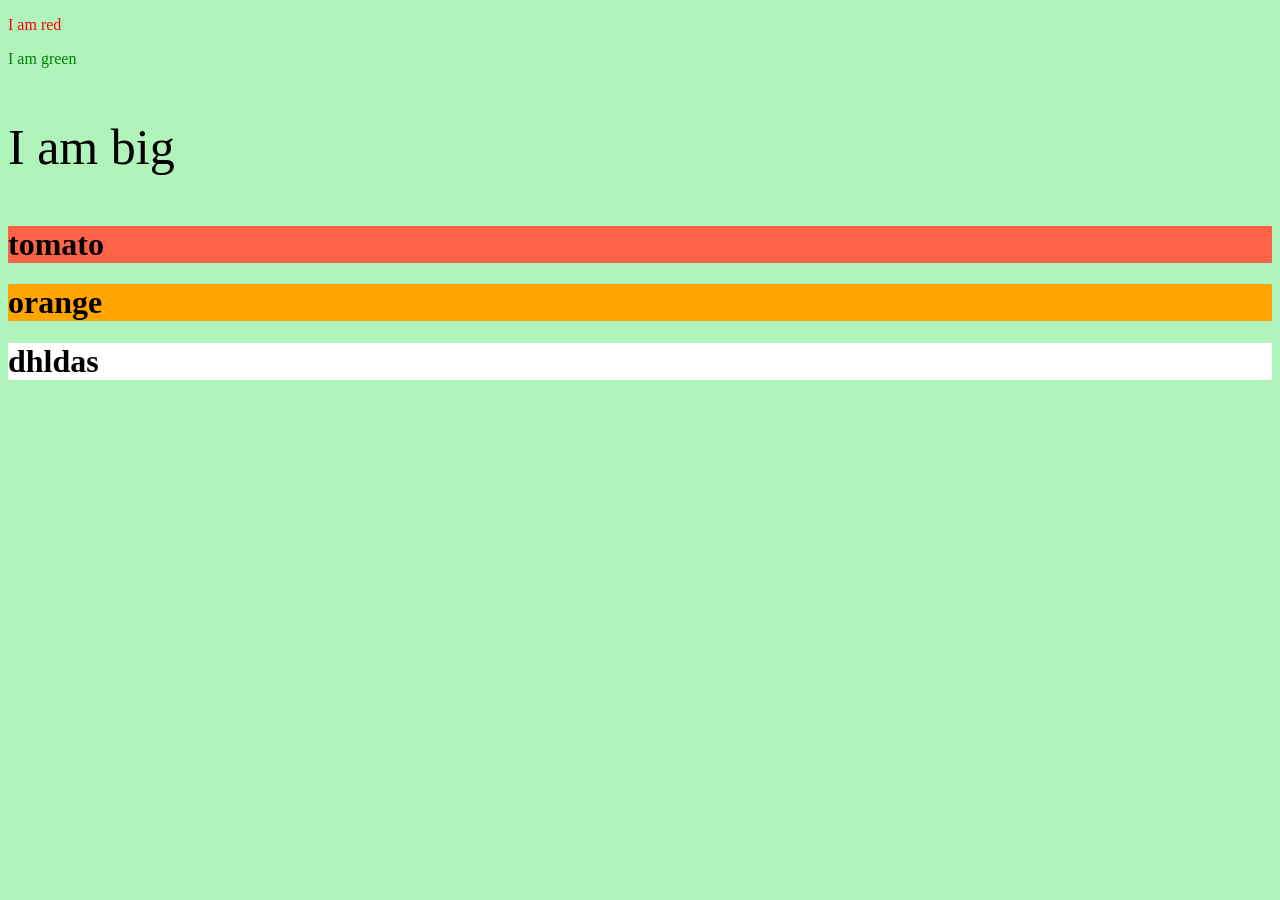
<file: 02index.html>
<!DOCTYPE html>
<html lang= "en-US">


<body style="background-color: rgb(176, 243, 187);">
<p style="color:red;">I am red</p>
<p style="color:green;">I am green</p>
<p style="font-size:50px;">I am big</p>

<h1 style="background-color: tomato;">tomato</h1>
<h1 style="background-color: orange;">orange</h1>
<h1 style="background-color: #ffff;">dhldas</h1>


</body>
</html>
</file>
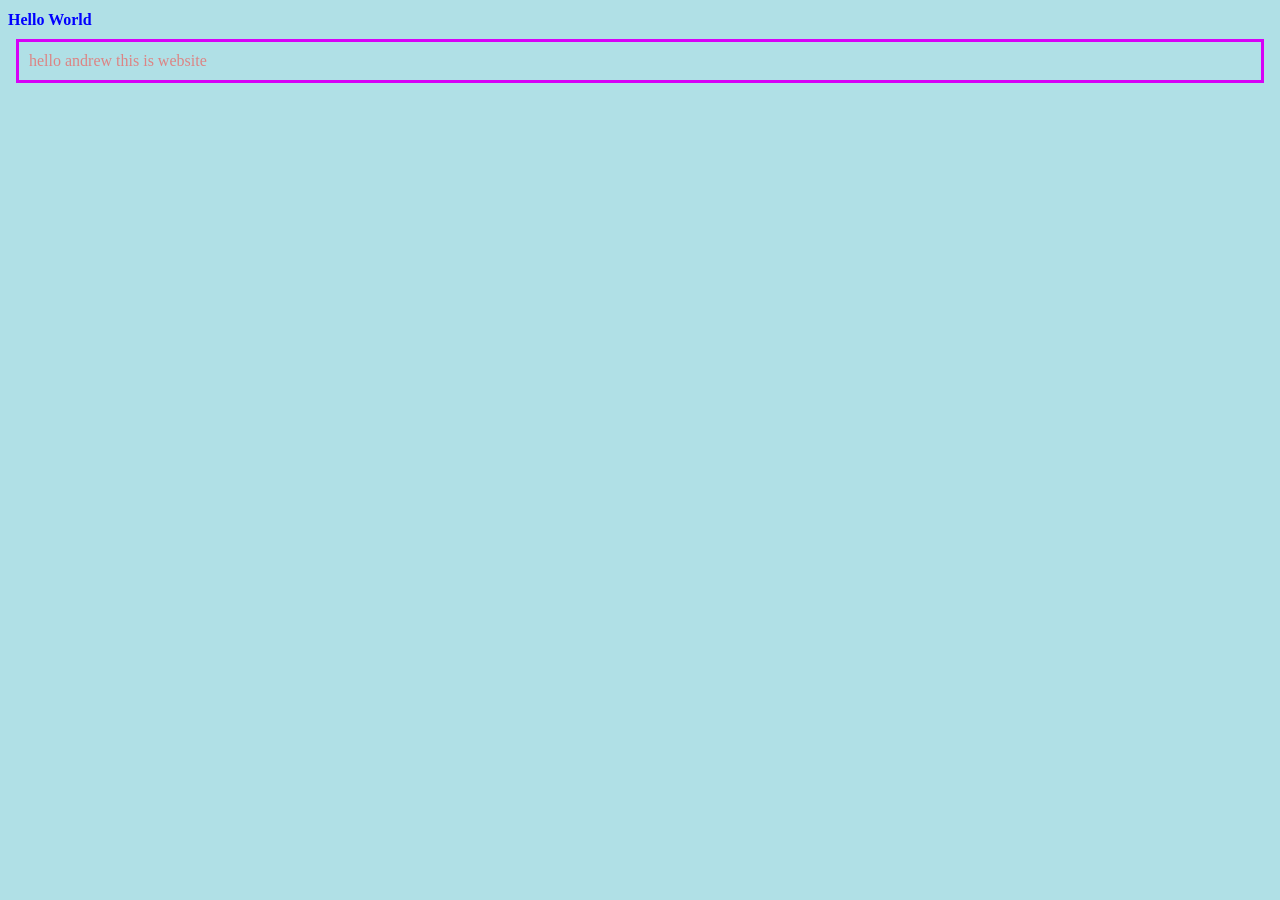
<file: 03index.html>
<!DOCTYPE html>
<html lang= "en-US">
  <body>
    <style>
      body {background-color: powderblue;}
    </style>
    <link rel="stylesheet" href="styles.css">
<h1>Hello World</h1>
<p>hello andrew this is website 
</p>

  </body>
</html>
</file>
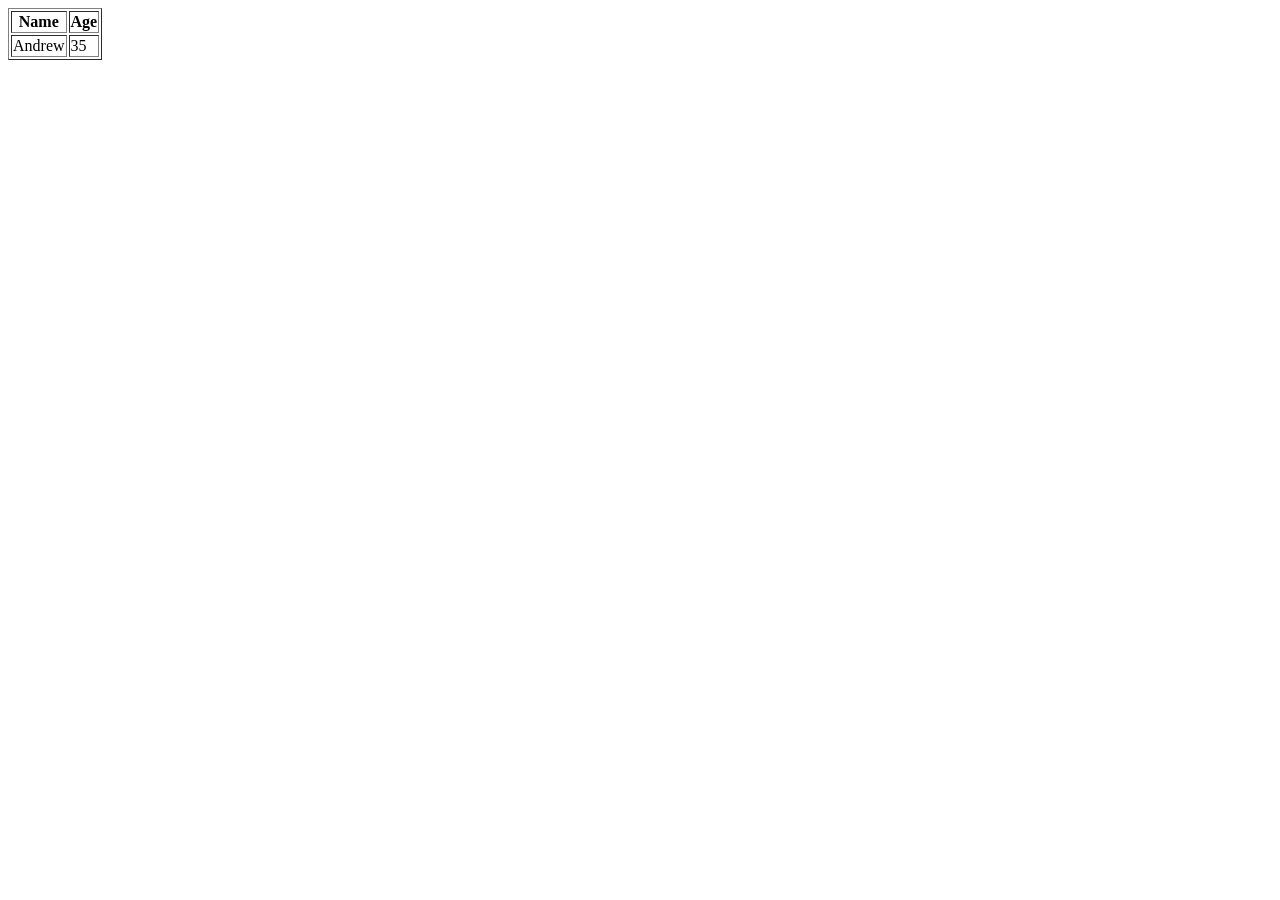
<file: 04index.html>
<!DOCTYPE html>
<html lang="en">

<head>
  <meta charset="UTF-8">
  <title>My Page</title>
  <link rel="icon" type="image/jpeg" href="logo.jpg">

</head>

<body>

  <table border="1">
    <tr>
      <th>Name</th>
      <th>Age</th>
    </tr>
    <tr>
      <td>Andrew</td>
      <td>35</td>
    </tr>
  </table>

</body>

</html>
</file>
<file: styles.css>
h1 {
  color: blue;
  font-family: Georgia;
  font-size: 100%;
}

p {
  color: rgb(220, 132, 132);
  font-family: Georgia;
  font-size: 100%;
  border: 3px solid rgb(214, 2, 247);
  padding: 10px;
  margin: 8px;
  font-style:normal;
}
</file>
